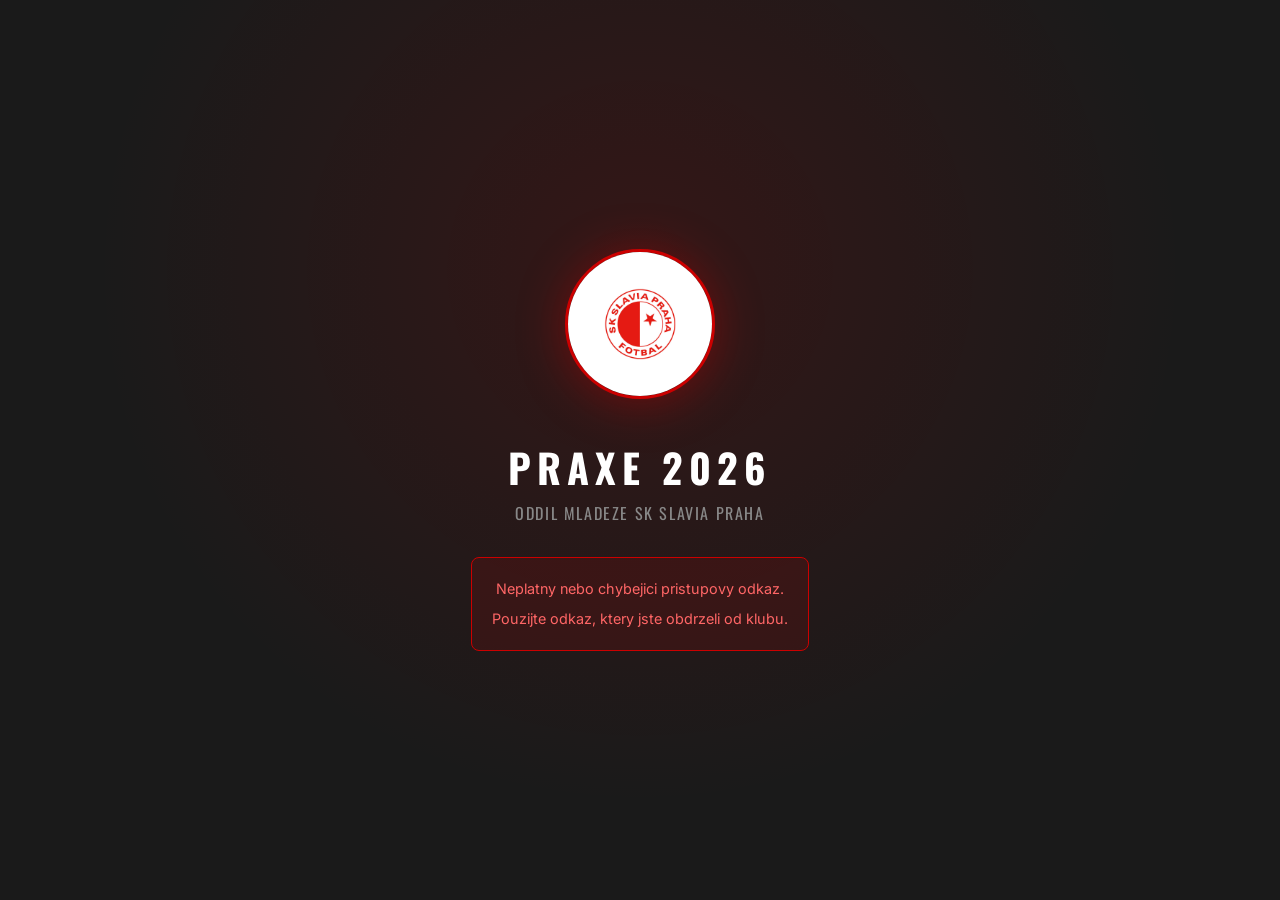
<file: index.html>
<!DOCTYPE html>
<html lang="cs">
<head>
    <meta charset="UTF-8">
    <meta name="viewport" content="width=device-width, initial-scale=1.0">
    <title>Praxe 2026 | SK Slavia Praha</title>
    <link rel="preconnect" href="https://fonts.googleapis.com">
    <link rel="preconnect" href="https://fonts.gstatic.com" crossorigin>
    <link href="https://fonts.googleapis.com/css2?family=Oswald:wght@400;500;600;700&family=Inter:wght@400;500;600;700&display=swap" rel="stylesheet">
    <link rel="stylesheet" href="style.css">
</head>
<body>
    <!-- Gate: invalid/missing token -->
    <div id="gate" class="hidden">
        <div class="gate-box">
            <img src="logo-badge.jpg" alt="SK Slavia Praha" class="logo">
            <h1>PRAXE 2026</h1>
            <p class="gate-subtitle">Oddil mladeze SK Slavia Praha</p>
            <div class="gate-error">
                <p>Neplatny nebo chybejici pristupovy odkaz.</p>
                <p>Pouzijte odkaz, ktery jste obdrzeli od klubu.</p>
            </div>
        </div>
    </div>

    <!-- Dashboard: valid token -->
    <div id="dashboard" class="hidden">
        <header>
            <div class="header-left">
                <img src="logo-badge.jpg" alt="SK Slavia Praha" class="header-logo">
                <div>
                    <h1>PRAXE 2026</h1>
                    <p class="subtitle">SK Slavia Praha &mdash; Oddil mladeze</p>
                </div>
            </div>
            <div class="header-right">
                <span id="student-name" class="student-name"></span>
                <span id="student-meta" class="student-meta"></span>
            </div>
        </header>

        <div class="header-stripe"></div>

        <main>
            <!-- Today's overview -->
            <section id="today-section" class="card">
                <h2 id="today-title">Dnes</h2>
                <div id="today-content"></div>
            </section>

            <!-- Full schedule -->
            <section class="card">
                <div class="card-header">
                    <h2>Kompletni rozvrh</h2>
                    <div class="actions">
                        <button onclick="printSchedule()" class="btn btn-secondary">Tisk</button>
                        <button onclick="downloadHTML()" class="btn btn-primary">Stahnout HTML</button>
                    </div>
                </div>
                <div id="schedule-table"></div>
                <div id="schedule-cards"></div>
            </section>

            <!-- Stats -->
            <section class="card">
                <h2>Statistiky</h2>
                <div id="stats" class="stats-grid"></div>
            </section>
        </main>

        <footer>
            <img src="logo-star.jpg" alt="" class="footer-logo">
            <p>Aktualizovano: <span id="last-updated"></span></p>
            <p class="footer-club">SK Slavia Praha &mdash; Oddil mladeze</p>
        </footer>
    </div>

    <script src="app.js"></script>
</body>
</html>
</file>
<file: style.css>
/* ── Reset & Base ─────────────────────────────────────────────────────────── */
*, *::before, *::after { box-sizing: border-box; margin: 0; padding: 0; }

:root {
    /* SK Slavia Praha brand colors */
    --slavia-red: #CC0000;
    --slavia-red-dark: #A00000;
    --slavia-red-light: #E63333;
    --slavia-white: #FFFFFF;
    --slavia-dark: #1A1A1A;
    --slavia-gold: #C8A850;

    --bg: #F2F0ED;
    --card-bg: #FFFFFF;
    --text: #1A1A1A;
    --text-muted: #6B6B6B;
    --border: #D9D5D0;

    /* Activity type colors */
    --type-asistence: #BDD7EE;
    --type-turnaj: #F8CBAD;
    --type-vyucovani: #C6EFCE;
    --type-prednaska: #D9E2F3;
    --type-vzorova: #FCE4D6;
    --type-volno: #F2F2F2;
    --type-neaktivni: #D9D9D9;
    --type-gap: #FF9999;
}

body {
    font-family: "Inter", -apple-system, BlinkMacSystemFont, "Segoe UI", Roboto, sans-serif;
    background: var(--bg);
    color: var(--text);
    line-height: 1.5;
}

h1, h2, h3, .student-name, .stat-value, .btn {
    font-family: "Oswald", "Arial Narrow", sans-serif;
}

.hidden { display: none !important; }

/* ── Gate (login / error screen) ─────────────────────────────────────────── */
#gate {
    display: flex;
    align-items: center;
    justify-content: center;
    min-height: 100vh;
    background: var(--slavia-dark);
    background-image:
        radial-gradient(ellipse at 50% 30%, rgba(204, 0, 0, 0.15) 0%, transparent 60%);
}

.gate-box {
    text-align: center;
    color: var(--slavia-white);
    max-width: 420px;
    padding: 2.5rem 2rem;
}

.gate-box .logo {
    width: 150px;
    height: 150px;
    object-fit: cover;
    border-radius: 50%;
    margin-bottom: 2rem;
    border: 3px solid var(--slavia-red);
    filter: drop-shadow(0 4px 24px rgba(204, 0, 0, 0.4));
}

.gate-box h1 {
    font-family: "Oswald", sans-serif;
    font-size: 2.5rem;
    font-weight: 700;
    letter-spacing: 0.15em;
    color: var(--slavia-white);
    margin-bottom: 0.25rem;
}

.gate-subtitle {
    font-family: "Oswald", sans-serif;
    font-size: 1rem;
    font-weight: 400;
    letter-spacing: 0.1em;
    text-transform: uppercase;
    color: #888;
    margin-bottom: 2rem;
}

.gate-error {
    background: rgba(204, 0, 0, 0.12);
    border: 1px solid var(--slavia-red);
    border-radius: 8px;
    padding: 1.25rem;
}

.gate-error p {
    color: #FF6666;
    margin-bottom: 0.5rem;
    font-size: 0.9rem;
}

.gate-error p:last-child { margin-bottom: 0; }

/* ── Header ──────────────────────────────────────────────────────────────── */
header {
    background: var(--slavia-dark);
    color: var(--slavia-white);
    padding: 0.75rem 2rem;
    display: flex;
    align-items: center;
    justify-content: space-between;
    flex-wrap: wrap;
    gap: 1rem;
}

.header-left {
    display: flex;
    align-items: center;
    gap: 1rem;
}

.header-logo {
    height: 48px;
    border-radius: 50%;
}

header h1 {
    font-family: "Oswald", sans-serif;
    font-size: 1.4rem;
    font-weight: 700;
    letter-spacing: 0.1em;
    line-height: 1.2;
}

.subtitle {
    font-family: "Oswald", sans-serif;
    font-size: 0.75rem;
    font-weight: 400;
    letter-spacing: 0.08em;
    text-transform: uppercase;
    color: #999;
}

.header-right { text-align: right; }

.student-name {
    display: block;
    font-family: "Oswald", sans-serif;
    font-size: 1.2rem;
    font-weight: 600;
    letter-spacing: 0.03em;
}

.student-meta {
    font-size: 0.8rem;
    color: #999;
}

/* Red-white stripe under header */
.header-stripe {
    height: 4px;
    background: linear-gradient(90deg,
        var(--slavia-red) 0%, var(--slavia-red) 50%,
        var(--slavia-white) 50%, var(--slavia-white) 100%);
}

/* ── Main ────────────────────────────────────────────────────────────────── */
main {
    max-width: 1100px;
    margin: 1.5rem auto;
    padding: 0 1rem;
}

/* ── Card ────────────────────────────────────────────────────────────────── */
.card {
    background: var(--card-bg);
    border-radius: 10px;
    padding: 1.5rem;
    margin-bottom: 1.5rem;
    box-shadow: 0 1px 4px rgba(0,0,0,0.06);
    border-top: 3px solid var(--slavia-red);
}

.card h2 {
    font-family: "Oswald", sans-serif;
    font-size: 1.15rem;
    font-weight: 600;
    letter-spacing: 0.05em;
    text-transform: uppercase;
    margin-bottom: 1rem;
    color: var(--slavia-dark);
}

.card-header {
    display: flex;
    align-items: center;
    justify-content: space-between;
    flex-wrap: wrap;
    gap: 0.75rem;
    margin-bottom: 1rem;
}

.card-header h2 { margin-bottom: 0; }

/* ── Today section ───────────────────────────────────────────────────────── */
.today-item {
    display: flex;
    align-items: flex-start;
    gap: 1rem;
    padding: 0.75rem 0;
    border-bottom: 1px solid var(--border);
}

.today-item:last-child { border-bottom: none; }

.today-time {
    font-family: "Oswald", sans-serif;
    font-weight: 500;
    white-space: nowrap;
    min-width: 90px;
    color: var(--slavia-red-dark);
    font-size: 1rem;
}

.today-activity { font-weight: 500; }

.today-detail {
    font-size: 0.85rem;
    color: var(--text-muted);
}

.today-current {
    background: #FFF5F5;
    border-left: 3px solid var(--slavia-red);
    padding-left: 0.75rem;
    margin-left: -0.75rem;
    border-radius: 4px;
}

.today-none {
    color: var(--text-muted);
    font-style: italic;
    padding: 1rem 0;
}

/* ── Schedule table ──────────────────────────────────────────────────────── */
.schedule-table {
    width: 100%;
    border-collapse: collapse;
    font-size: 0.85rem;
}

.schedule-table th,
.schedule-table td {
    padding: 0.5rem 0.75rem;
    border: 1px solid var(--border);
    text-align: left;
    vertical-align: top;
}

.schedule-table th {
    background: var(--slavia-red);
    color: var(--slavia-white);
    font-family: "Oswald", sans-serif;
    font-weight: 500;
    font-size: 0.8rem;
    letter-spacing: 0.05em;
    text-transform: uppercase;
    position: sticky;
    top: 0;
}

.schedule-table .day-header {
    background: var(--slavia-dark);
    color: var(--slavia-white);
}

.schedule-table .day-header td {
    font-family: "Oswald", sans-serif;
    font-weight: 600;
    font-size: 0.9rem;
    letter-spacing: 0.03em;
    padding: 0.6rem 0.75rem;
}

.activity-pill {
    display: inline-block;
    padding: 0.2rem 0.5rem;
    border-radius: 4px;
    font-size: 0.8rem;
    margin-bottom: 0.25rem;
}

.type-asistence { background: var(--type-asistence); }
.type-turnaj { background: var(--type-turnaj); }
.type-vyucovani { background: var(--type-vyucovani); }
.type-prednaska { background: var(--type-prednaska); }
.type-vzorova { background: var(--type-vzorova); }
.type-volno { background: var(--type-volno); color: var(--text-muted); }
.type-default { background: #eee; }

/* ── Stats ───────────────────────────────────────────────────────────────── */
.stats-grid {
    display: grid;
    grid-template-columns: repeat(auto-fit, minmax(140px, 1fr));
    gap: 1rem;
}

.stat-box {
    text-align: center;
    padding: 1rem;
    background: var(--bg);
    border-radius: 8px;
    border-bottom: 3px solid var(--slavia-red);
}

.stat-value {
    font-family: "Oswald", sans-serif;
    font-size: 2rem;
    font-weight: 700;
    color: var(--slavia-red);
}

.stat-label {
    font-size: 0.8rem;
    color: var(--text-muted);
    margin-top: 0.25rem;
    text-transform: uppercase;
    letter-spacing: 0.03em;
}

/* ── Buttons ─────────────────────────────────────────────────────────────── */
.actions { display: flex; gap: 0.5rem; }

.btn {
    font-family: "Oswald", sans-serif;
    padding: 0.5rem 1.25rem;
    border: none;
    border-radius: 6px;
    font-size: 0.9rem;
    font-weight: 500;
    letter-spacing: 0.05em;
    text-transform: uppercase;
    cursor: pointer;
    transition: all 0.15s;
}

.btn:hover { opacity: 0.85; transform: translateY(-1px); }

.btn-primary {
    background: var(--slavia-red);
    color: var(--slavia-white);
}

.btn-primary:hover {
    background: var(--slavia-red-dark);
}

.btn-secondary {
    background: var(--slavia-dark);
    color: var(--slavia-white);
}

.btn-secondary:hover {
    background: #333;
}

/* ── Footer ──────────────────────────────────────────────────────────────── */
footer {
    text-align: center;
    padding: 2rem 1rem;
    color: var(--text-muted);
    font-size: 0.8rem;
    border-top: 1px solid var(--border);
    margin-top: 1rem;
}

.footer-logo {
    height: 40px;
    opacity: 0.3;
    margin-bottom: 0.75rem;
}

.footer-club {
    font-family: "Oswald", sans-serif;
    font-weight: 400;
    letter-spacing: 0.08em;
    text-transform: uppercase;
    margin-top: 0.25rem;
    color: #aaa;
}

/* ── Print ────────────────────────────────────────────────────────────────── */
@media print {
    .header-stripe, .actions, #today-section, .stats-grid, footer { display: none; }
    body { background: #fff; }
    header {
        background: #fff !important;
        color: #000 !important;
        border-bottom: 3px solid var(--slavia-red);
        -webkit-print-color-adjust: exact;
        print-color-adjust: exact;
    }
    header h1, .subtitle, .student-name, .student-meta { color: #000 !important; }
    .card {
        box-shadow: none;
        border: 1px solid #ddd;
        break-inside: avoid;
        border-top-color: var(--slavia-red);
    }
    .schedule-table th {
        background: var(--slavia-red) !important;
        color: #fff !important;
        -webkit-print-color-adjust: exact;
        print-color-adjust: exact;
    }
    .schedule-table .day-header {
        background: #eee !important;
        color: #000 !important;
        -webkit-print-color-adjust: exact;
        print-color-adjust: exact;
    }
    .schedule-table .day-header td { color: #000 !important; }
    .activity-pill { -webkit-print-color-adjust: exact; print-color-adjust: exact; }
}

/* ── Mobile card view (hidden on desktop) ────────────────────────────────── */
.schedule-cards { display: none; }

.mobile-day-header {
    font-family: "Oswald", sans-serif;
    font-weight: 600;
    font-size: 0.95rem;
    letter-spacing: 0.03em;
    background: var(--slavia-dark);
    color: var(--slavia-white);
    padding: 0.6rem 0.75rem;
    border-radius: 6px;
    margin-top: 0.75rem;
}

.mobile-day-header:first-child { margin-top: 0; }

.mobile-activity {
    background: var(--card-bg);
    border: 1px solid var(--border);
    border-left: 4px solid var(--slavia-red);
    border-radius: 6px;
    padding: 0.75rem;
    margin-top: 0.5rem;
}

.mobile-activity-time {
    font-family: "Oswald", sans-serif;
    font-weight: 500;
    font-size: 0.95rem;
    color: var(--slavia-red-dark);
    margin-bottom: 0.25rem;
}

.mobile-activity-name {
    font-weight: 600;
    font-size: 0.9rem;
    margin-bottom: 0.35rem;
}

.mobile-activity-meta {
    font-size: 0.8rem;
    color: var(--text-muted);
    line-height: 1.4;
}

.mobile-activity-meta span {
    display: block;
}

/* ── Responsive ──────────────────────────────────────────────────────────── */
@media (max-width: 600px) {
    header {
        padding: 0.75rem 1rem;
        flex-direction: column;
        align-items: flex-start;
        gap: 0.5rem;
    }
    header h1 { font-size: 1.1rem; }
    .header-logo { height: 36px; }
    .header-right { text-align: left; }
    .student-name { font-size: 1rem; }
    .student-meta { font-size: 0.75rem; }

    main { padding: 0 0.5rem; margin-top: 1rem; }
    .card { padding: 0.75rem; border-radius: 8px; }
    .card h2 { font-size: 1rem; }
    .card-header { flex-direction: column; align-items: flex-start; gap: 0.5rem; }

    /* Hide table, show cards on mobile */
    #schedule-table { display: none; }
    .schedule-cards { display: block !important; }

    .actions { width: 100%; }
    .btn {
        flex: 1;
        text-align: center;
        padding: 0.65rem 1rem;
        font-size: 0.85rem;
    }

    .stats-grid { grid-template-columns: repeat(2, 1fr); gap: 0.5rem; }
    .stat-box { padding: 0.75rem; }
    .stat-value { font-size: 1.5rem; }

    .today-item { gap: 0.5rem; }
    .today-time { min-width: 70px; font-size: 0.9rem; }

    .gate-box .logo { width: 110px; height: 110px; }
    .gate-box h1 { font-size: 1.8rem; }
    .gate-subtitle { font-size: 0.85rem; }
    .gate-error { padding: 1rem; }
    .gate-error p { font-size: 0.85rem; }

    footer { padding: 1.5rem 0.5rem; }
    .footer-logo { height: 30px; }
}
</file>
